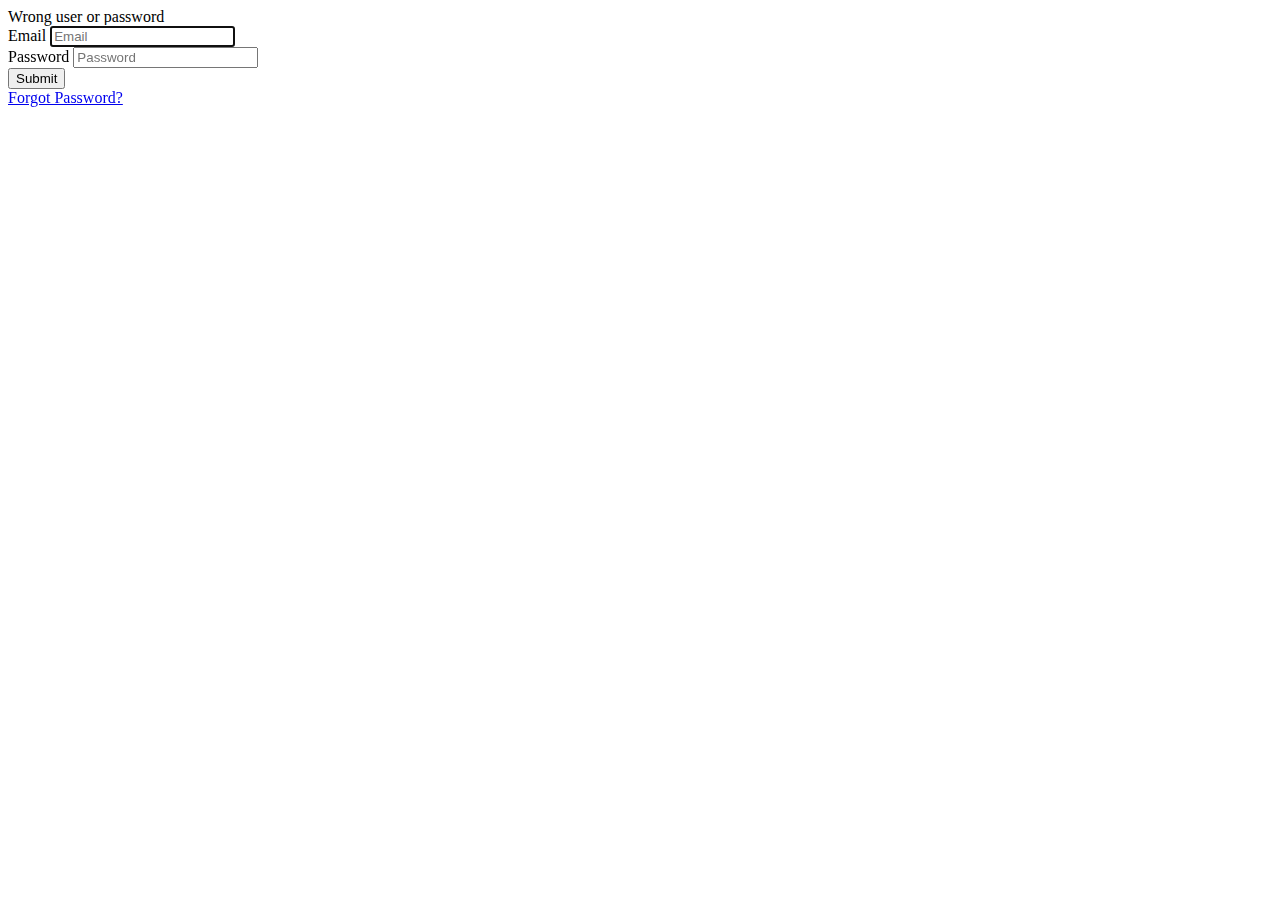
<file: src/main/resources/templates/auth/login.html>
<!doctype html>
<html lang="en" xmlns="http://www.w3.org/1999/xhtml" xmlns:th="http://www.thymeleaf.org">
<head>
  <!-- Common head content is included from common.html  -->
  <th:block th:include="fragments/common.html :: commonhead"></th:block>

  <!-- Include custom head for this head after this line -->
  <title>Page Title</title>

  <!-- You can create a css with styles only for this page -->
  <!-- <link href="/css/yourpage.css" rel="stylesheet">-->
</head>

<body>

<!-- Nav bar is located in common.html -->
<header th:replace="fragments/common.html :: header"></header>

<!-- Begin THIS page content -->
<main role="main" class="container mb-3">
  <!--/*@thymesVar id="loginError" type="java.lang.Boolean"*/-->
  <div th:if="${loginError}" class="alert alert-danger">Wrong user or password</div>
  <form action="/login" method="post">

    <div class="form-group">
      <label for="username">Email</label>
      <input class="form-control" id="username" type="email" name="username"
             placeholder="Email" autofocus="autofocus" required>
    </div>
    <div class="form-group">
      <label for="password">Password</label>
      <input type="password" class="form-control" id="password" name="password" placeholder="Password" required>
    </div>

    <button type="submit" class="btn btn-primary">Submit</button>
  </form>

  <div class="mt-3">
    <a href="#">Forgot Password?</a>
  </div>
</main>
<!-- End THIS page content -->


<!-- Footer is located in common.html -->
<footer class="footer" th:replace="fragments/common.html :: footer"></footer>

<!-- Bootstrap Scripts  -->
<th:block th:include="fragments/common.html :: scripts"></th:block>
</body>
</html>
</file>
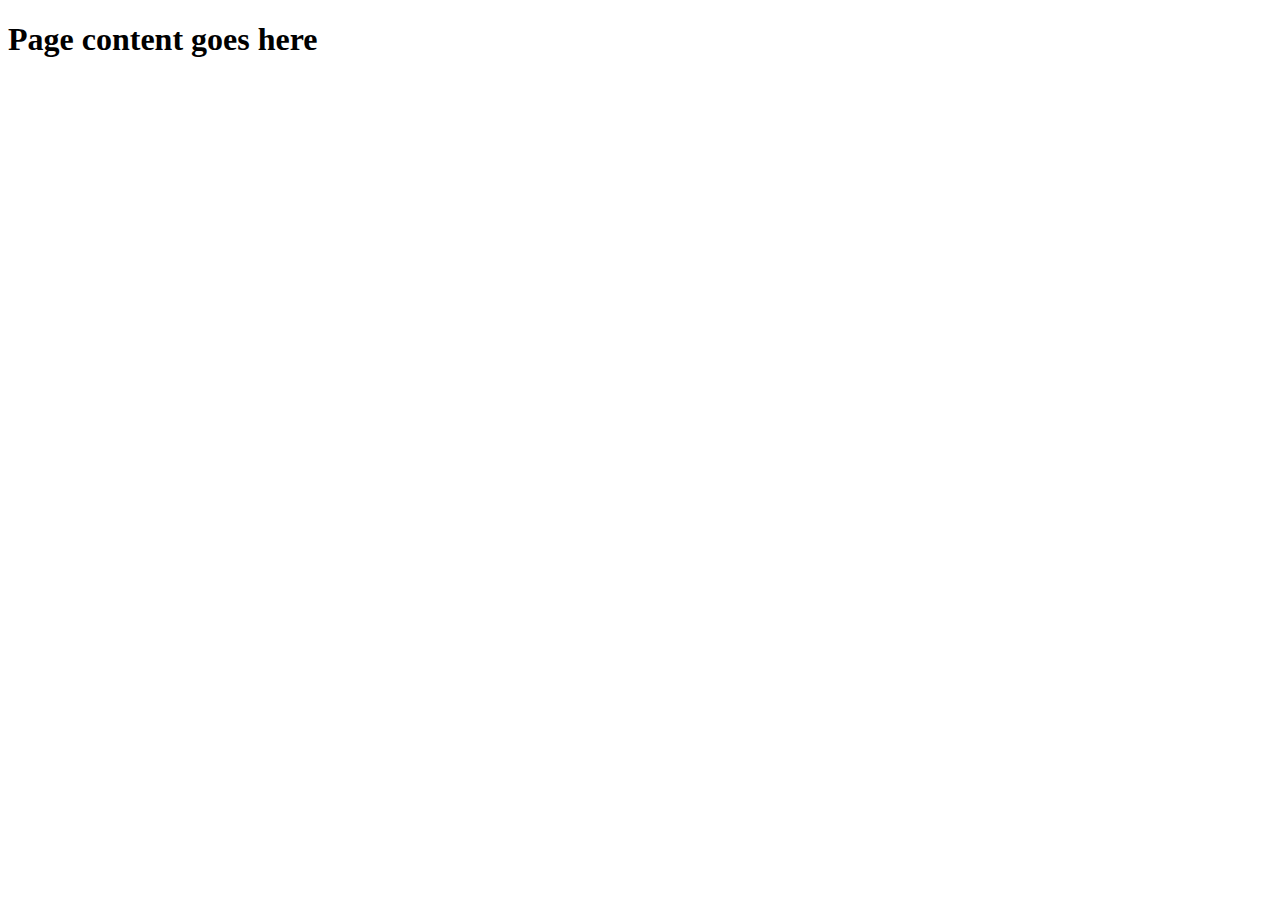
<file: src/main/resources/templates/fragments/pagetemplate.html>
<!doctype html>
<html lang="en" xmlns="http://www.w3.org/1999/xhtml" xmlns:th="http://www.thymeleaf.org">
<head>
    <!-- Common head content is included from common.html  -->
    <th:block th:include="/views/fragments/common.html :: commonhead"></th:block>

    <!-- Include custom head for this head after this line -->
    <title>Page Title</title>

    <!-- You can create a css with styles only for this page -->
    <!-- <link href="/css/yourpage.css" rel="stylesheet">-->
</head>

<body>

<!-- Nav bar is located in common.html -->
<header th:replace="/views/fragments/common.html :: header"></header>

<!-- Begin THIS page content -->
<main role="main" class="container ">
    <h1>Page content goes here</h1>
</main>
<!-- End THIS page content -->


<!-- Footer is located in common.html -->
<footer class="footer" th:replace="/views/fragments/common.html :: footer"> </footer>

<!-- Bootstrap Scripts  -->
<th:block th:include="/views/fragments/common.html :: scripts"></th:block>
</body>
</html>
</file>
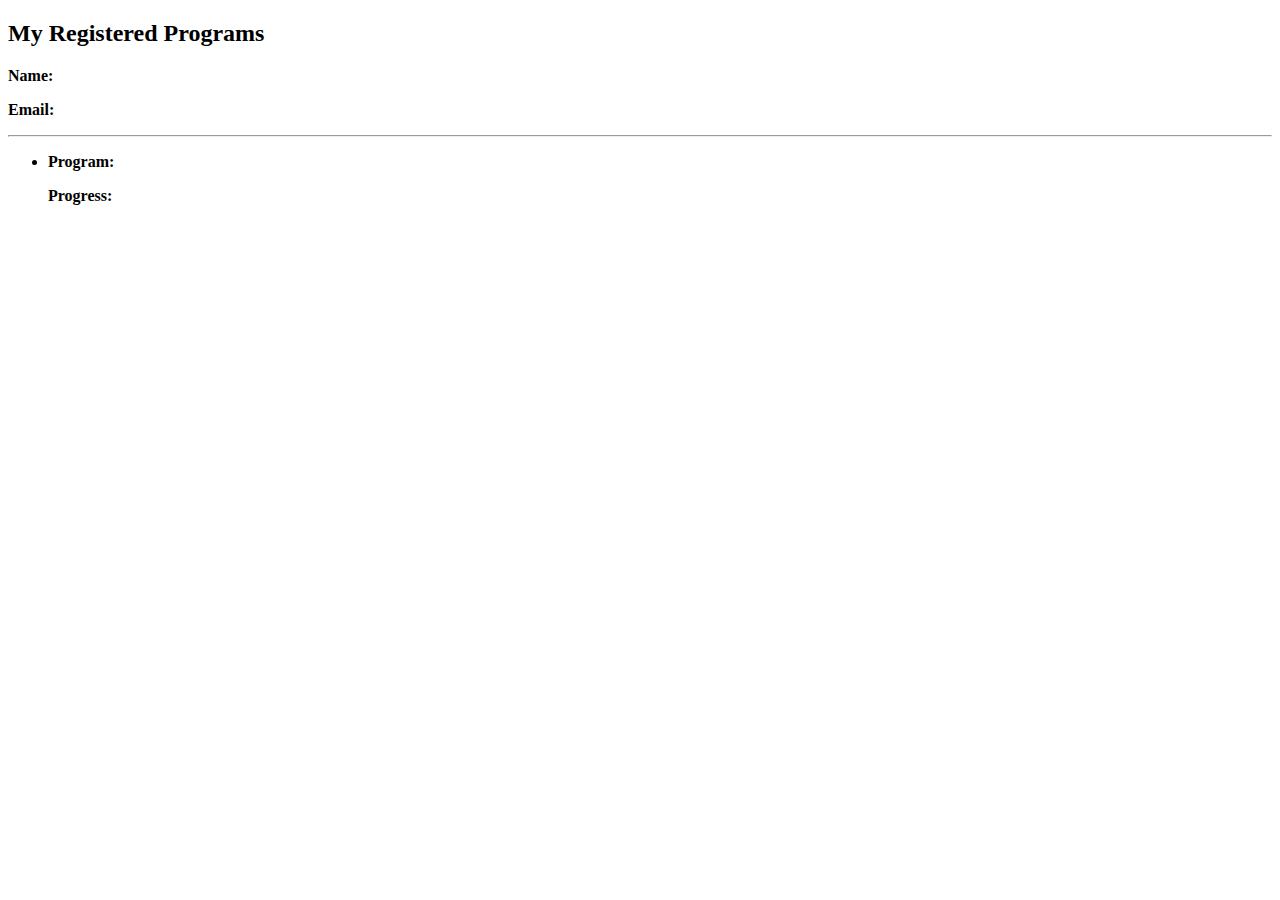
<file: src/main/resources/templates/users/me.html>
<!doctype html>
<html lang="en" xmlns="http://www.w3.org/1999/xhtml" xmlns:th="http://www.thymeleaf.org">
<head>
  <!-- Common head content is included from common.html  -->
  <th:block th:include="fragments/common.html :: commonhead"></th:block>

  <!-- Include custom head for this head after this line -->
  <title>Profile</title>

  <!-- You can create a css with styles only for this page -->
  <!-- <link href="/css/yourpage.css" rel="stylesheet">-->
</head>

<body>

<!-- Nav bar is located in common.html -->
<header th:replace="fragments/common.html :: header"></header>

<!-- Begin THIS page content -->
<main role="main" class="container ">
  <h2 class="mb-3">My Registered Programs</h2>
  <p><b>Name:</b> <span th:text="${user.name}"></span></p>
  <p><b>Email:</b> <span th:text="${user.email}"></span></p>
  <hr>
  <div class="container">
    <ul class="list-group">
      <li class="list-group-item" th:each="program: ${programDetails.keySet()}">
        <p><b>Program: </b> <span th:text="${program.getName()}"></span></p>
        <p><b>Progress: </b>
          <span th:text="${programDetails.get(program).size() + ' out of ' + program.getWorkouts().size()}"></span>
        </p>
        <div class="row d-flex flex-wrap">
          <div class="card col-sm-3 text-center" th:each="workout, itemStat: ${program.getWorkouts()}"
               style="height: 8rem"
               th:classappend="${programDetails.get(program).containsKey(itemStat.index)} ? 'bg-primary text-light'">
            <div class="card-body">
              <h5 class="card-title" th:text="${workout.getName()}"></h5>
              <p class="card-text" th:if="${programDetails.get(program).containsKey(itemStat.index)}"
                 th:text="${programDetails.get(program).get(itemStat.index)}"></p>
            </div>
          </div>
        </div>
      </li>
    </ul>
  </div>

</main>
<!-- End THIS page content -->


<!-- Footer is located in common.html -->
<footer class="footer" th:replace="fragments/common.html :: footer"></footer>

<!-- Bootstrap Scripts  -->
<th:block th:include="fragments/common.html :: scripts"></th:block>
</body>
</html>
</file>
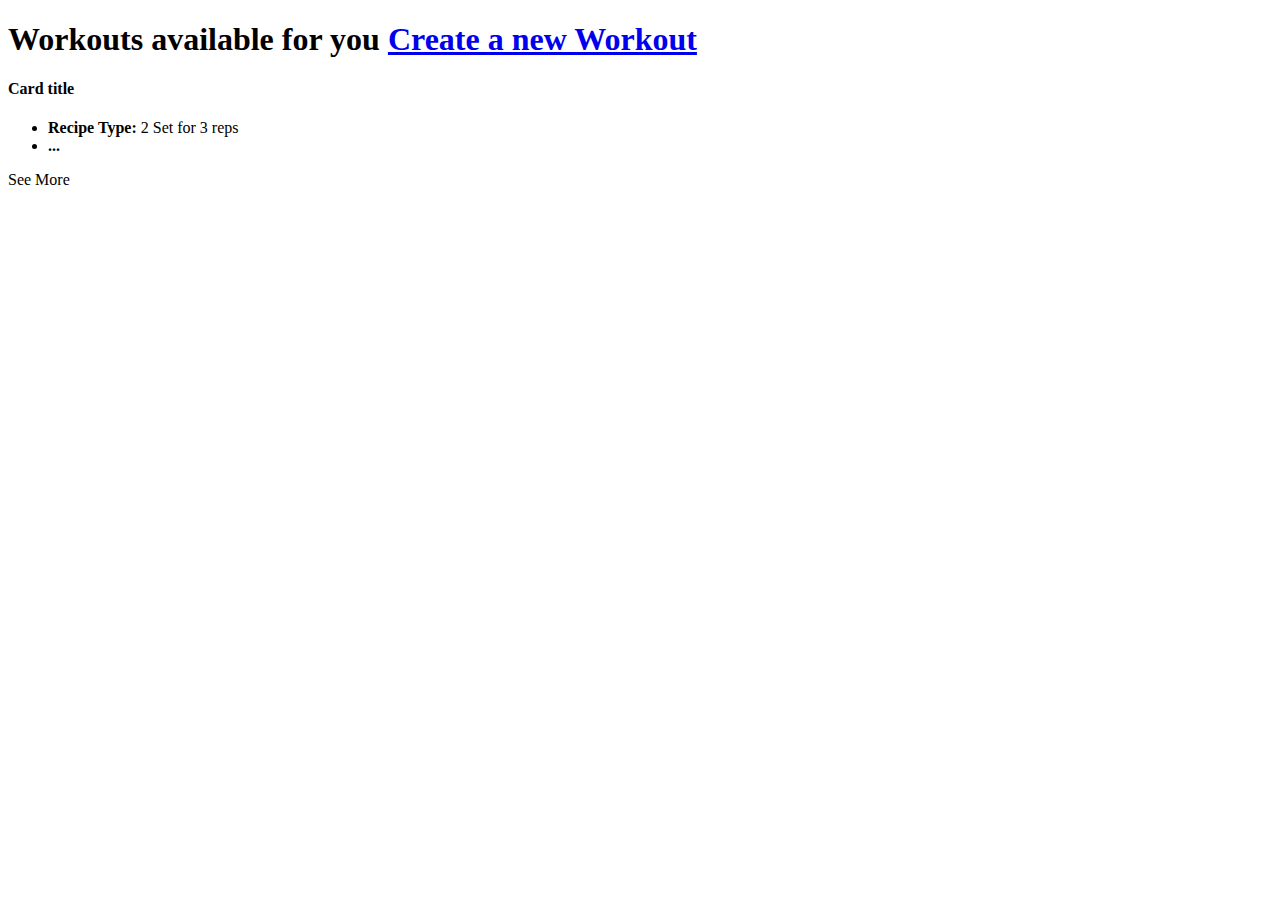
<file: src/main/resources/templates/workouts/list.html>
<!doctype html>
<html lang="en" xmlns="http://www.w3.org/1999/xhtml" xmlns:th="http://www.thymeleaf.org"
      xmlns:sec="http://www.thymeleaf.org/extras/spring-security">
<head>
    <!-- Common head content is included from common.html  -->
    <th:block th:include="fragments/common.html :: commonhead"></th:block>

    <!-- Include custom head for this head after this line -->
    <title>Page Title</title>

    <!-- You can create a css with styles only for this page -->
    <!-- <link href="/css/yourpage.css" rel="stylesheet">-->
</head>

<body>

<!-- Nav bar is located in common.html -->
<header th:replace="fragments/common.html :: header"></header>

<!-- Begin THIS page content -->
<main role="main" class="container ">
    <h1 class="mb-3">Workouts available for you
        <a class="btn btn-success float-right" href="/workouts/new" role="button"
           th:if="${user != null && user.getRoles().contains(T(au.edu.rmit.isys3413.sefbfit.models.Role).ADMIN)}">
            Create a new Workout</a>
    </h1>
    <div class="card-columns">
        <!--/*@thymesVar id="workouts" type="java.util.List<au.edu.rmit.isys3413.sefbfit.models.Workout>"*/-->
        <div th:each="workout : ${workouts}" class="card">
            <div class="card-body">
                <h4 class="card-title" th:text="${workout.name}">Card title</h4>
                <div class="card-text">
                    <ul class="list-group list-group-flush">
                        <li class="list-group-item"
                            th:each="recipe : ${workout.getRecipes().subList(0, T(Math).min(2, workout.getRecipes().size()))}">
                            <strong th:text="${recipe.getRecipeType().toDisplayName() + ': '}">Recipe Type: </strong>
                            <span th:text="${recipe.getQuantity() + ' ' + recipe.getUnit().toDisplayName()}">2 Set</span>
                            <span th:if="${recipe.getRepetitions() != null}"
                                  th:text="${' for ' + recipe.getRepetitions() + ' reps'}"> for 3 reps</span>
                        </li>
                        <li class="list-group-item"><strong>...</strong></li>
                    </ul>
                </div>
                <a th:href="@{/workouts/{id}(id=${workout.id})}" class="btn btn-outline-info card-link mt-2">See More</a>
            </div>
        </div>
    </div>
</main>
<!-- End THIS page content -->


<!-- Footer is located in common.html -->
<footer class="footer" th:replace="fragments/common.html :: footer"> </footer>

<!-- Bootstrap Scripts  -->
<th:block th:include="fragments/common.html :: scripts"></th:block>
</body>
</html>
</file>
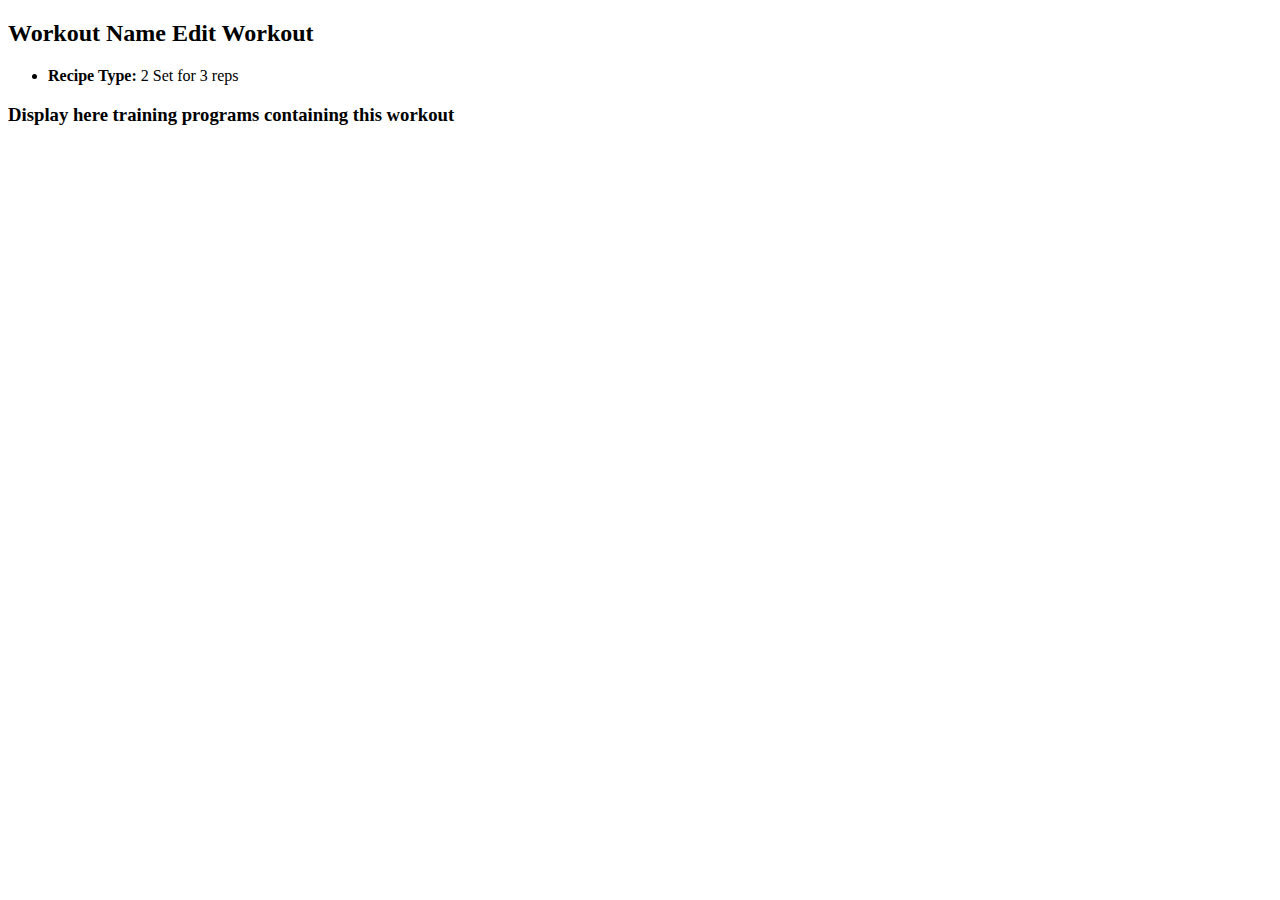
<file: src/main/resources/templates/workouts/show.html>
<!doctype html>
<html lang="en" xmlns="http://www.w3.org/1999/xhtml" xmlns:th="http://www.thymeleaf.org">
<head>
  <!-- Common head content is included from common.html  -->
  <th:block th:include="fragments/common.html :: commonhead"></th:block>

  <!-- Include custom head for this head after this line -->
  <title>Page Title</title>

  <!-- You can create a css with styles only for this page -->
  <!-- <link href="/css/yourpage.css" rel="stylesheet">-->
</head>

<body>

<!-- Nav bar is located in common.html -->
<header th:replace="fragments/common.html :: header"></header>

<!-- Begin THIS page content -->
<main role="main" class="container ">
  <h2>
    <span th:text="${workout.name}">Workout Name</span>
    <a class="btn btn-success float-right" role="button"
       th:href="@{/workouts/edit(id=${workout.id})}"
       th:if="${user != null && user.getRoles().contains(T(au.edu.rmit.isys3413.sefbfit.models.Role).ADMIN)}">
      Edit Workout</a>
  </h2>
  <div class="mt-3">
    <ul class="list-group list-group-flush">
      <li class="list-group-item"
          th:each="recipe : ${workout.getRecipes()}">
        <strong th:text="${recipe.getRecipeType().toDisplayName() + ': '}">Recipe Type: </strong>
        <span th:text="${recipe.getQuantity() + ' ' + recipe.getUnit().toDisplayName()}">2 Set</span>
        <span th:if="${recipe.getRepetitions() != null}"
              th:text="${' for ' + recipe.getRepetitions() + ' reps'}"> for 3 reps</span>
      </li>
    </ul>
  </div>
  <div id="workout-programs" class="mt-3">
    <h3>Display here training programs containing this workout</h3>
  </div>
</main>
<!-- End THIS page content -->


<!-- Footer is located in common.html -->
<footer class="footer" th:replace="fragments/common.html :: footer"></footer>

<!-- Bootstrap Scripts  -->
<th:block th:include="fragments/common.html :: scripts"></th:block>
</body>
</html>
</file>
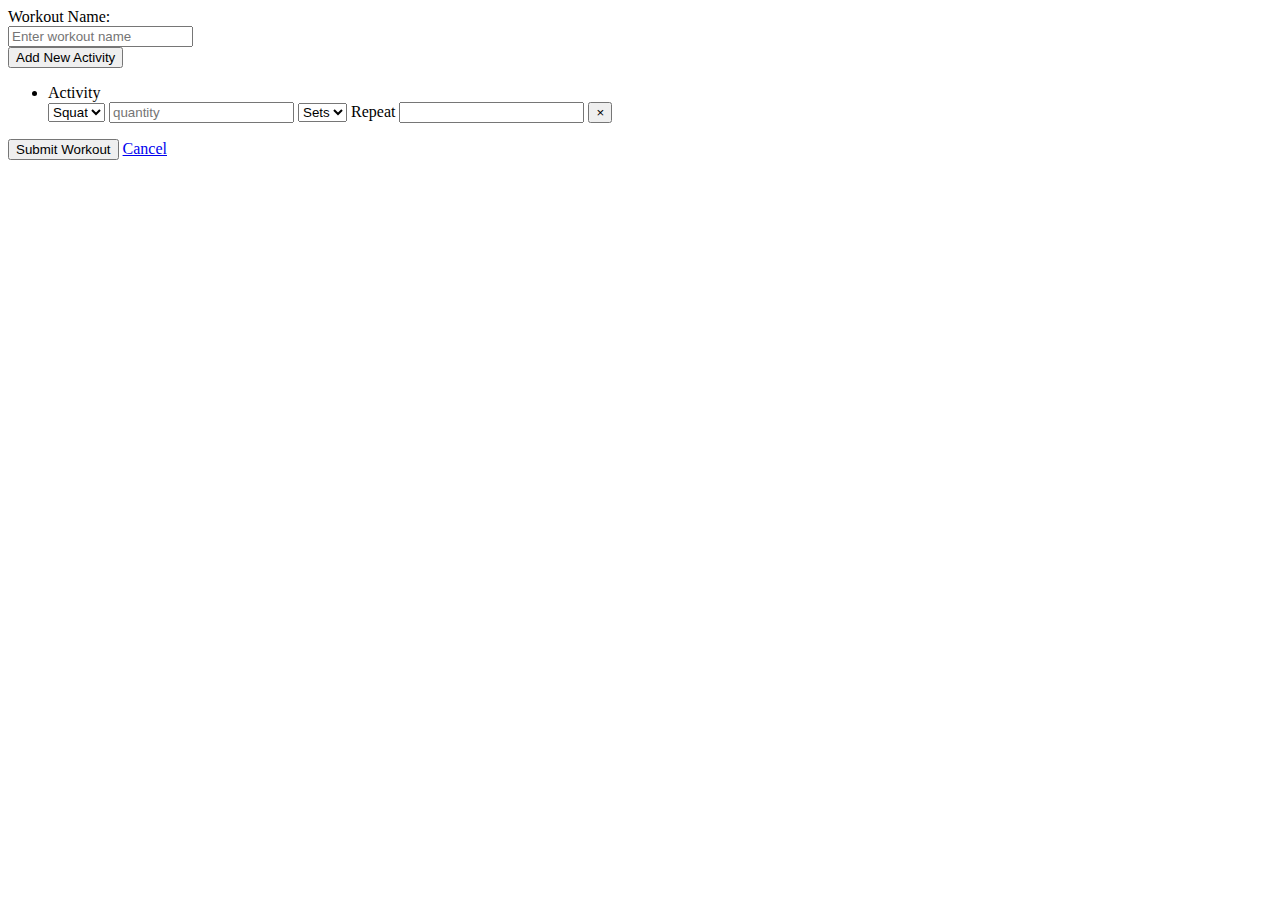
<file: src/main/resources/templates/workouts/workoutform.html>
<!doctype html>
<html lang="en" xmlns="http://www.w3.org/1999/xhtml" xmlns:th="http://www.thymeleaf.org">

<body>
<!--/*@thymesVar id="workout" type="au.edu.rmit.isys3413.sefbfit.models.Workout"*/-->
<div th:fragment="workoutform">
  <form th:action="@{/workouts/edit}" th:object="${workout}" method="post">
    <input th:value="*{id}" type="hidden" name="id">
    <div class="form-group mt-3 row">
      <label for="name" class="col-sm-2 col-form-label">Workout Name:</label>
      <div class="col-sm-3">
        <input th:field="*{name}" type="text"
               class="form-control" id="name" name="name"
               aria-describedby="nameHelp" placeholder="Enter workout name" required>
      </div>
      <div class="col-sm-2 offset-sm-5">
        <button type="submit" class="btn btn-danger"
                name="addRecipe">Add New Activity
        </button>
      </div>
    </div>
    <div>
      <ul class="list-group mt-3" id='activity-list'>
        <li class="list-group-item mt-2" id="activity-template" th:each="recipe, itemStat: *{recipes}">
          <div class="mb-2">Activity <span th:text="${itemStat.index + 1}"></span></div>
          <div class="input-group">
            <select class="form-control mr-2" th:field="*{recipes[__${itemStat.index}__].recipeType}">
              <option
                  th:each="recipeType: ${T(au.edu.rmit.isys3413.sefbfit.models.workoutrecipe.RecipeType).values()}"
                  th:value="${recipeType}"
                  th:text="${recipeType.toDisplayName()}">Squat
              </option>
            </select>
            <input
                th:field="*{recipes[__${itemStat.index}__].quantity}"
                type="number"
                class="form-control mr-2"
                placeholder="quantity"
            />
            <select class="form-control" th:field="*{recipes[__${itemStat.index}__].unit}">
              <option
                  th:each="unitType: ${T(au.edu.rmit.isys3413.sefbfit.models.workoutrecipe.Unit).values()}"
                  th:value="${unitType}"
                  th:text="${unitType.toDisplayName()}">Sets
              </option>
            </select>
            <span class="input-group-prepend input-group-text ml-2">Repeat</span>
            <input type="number" class="form-control" th:field="*{recipes[__${itemStat.index}__].repetitions}"/>
            <button type="submit" class="close ml-3" aria-label="Close" name="removeRecipe"
                    th:value="${itemStat.index}">&times;
            </button>
          </div>
        </li>
      </ul>
    </div>
    <div class="btn-toolbar mt-3">
      <button type="submit" class="btn btn-primary mr-3">Submit Workout</button>
      <a href="#" th:href="@{/workouts}" class="btn btn-info" role="button">Cancel</a>
    </div>
  </form>
</div>
</body>
</html>
</file>
